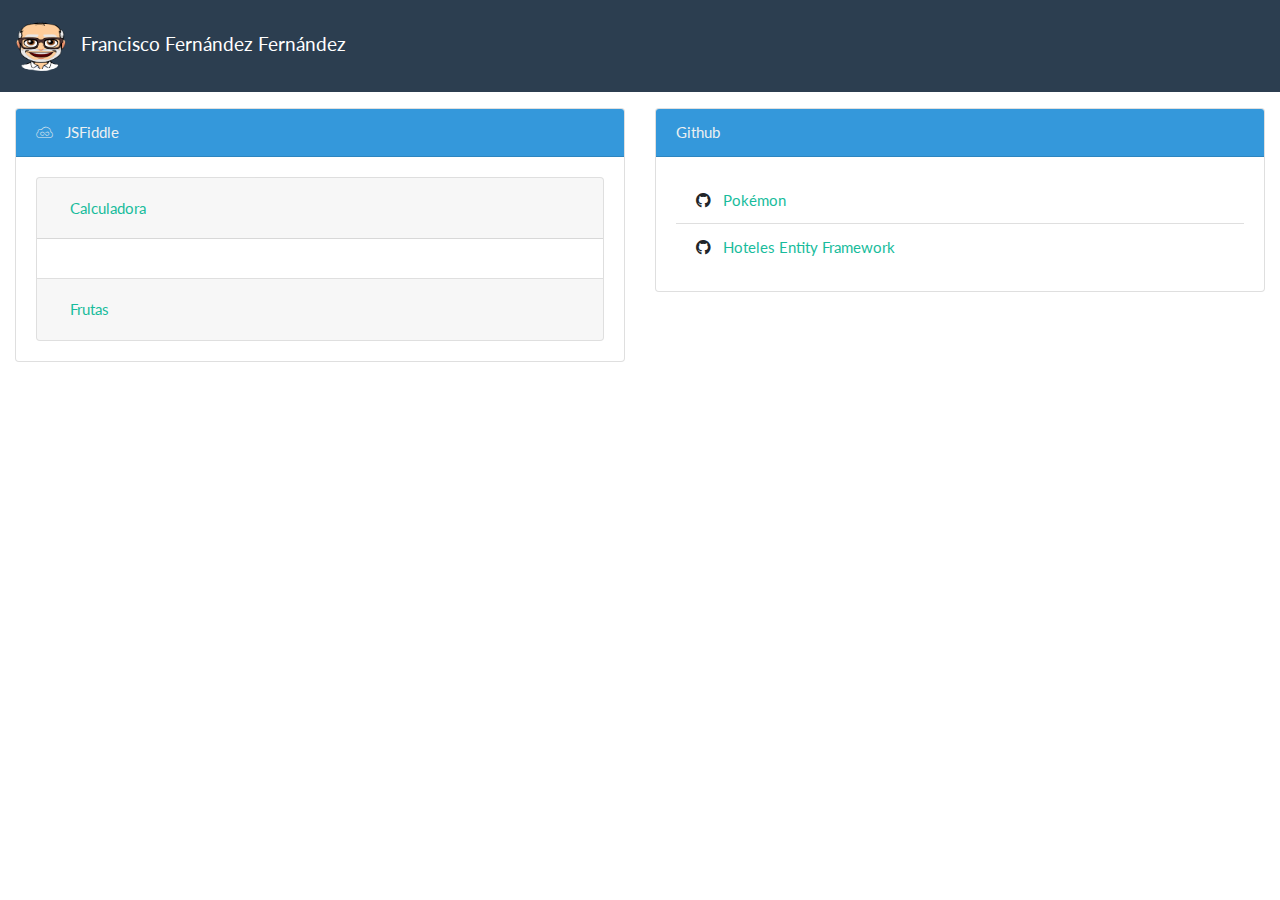
<file: webAppFran/index.html>
<!DOCTYPE html>
<html lang="en">
<head>
    <meta charset="UTF-8">
    <meta name="viewport" content="width=device-width, initial-scale=1.0">
    <title>Francisco Fernández</title>
    <link rel="shortcut icon" href="./media/img/fran_v2 .png" type="image/x-icon">
    <link rel="stylesheet" href="./UI/fontawesome/css/all.css">
    <link rel="stylesheet" href="./style/flatly-bootstrap.min.css">

</head>
<body>
    <nav class="navbar navbar-expand-lg navbar-dark bg-primary">
        <a class="navbar-brand" href="#">
            <img src="./media/img/Archivo_001.png" alt="" srcset="" height="50" width="50">
            &nbsp; Francisco Fernández Fernández
        </a>
        <button class="navbar-toggler" type="button" data-toggle="collapse" data-target="#navbarSupportedContent"
            aria-controls="navbarSupportedContent" aria-expanded="false" aria-label="Toggle navigation">
            <span class="navbar-toggler-icon"></span>
        </button>
    
        <div class="collapse navbar-collapse" id="navbarSupportedContent">
            <!-- <ul class="navbar-nav mr-auto">
                <li class="nav-item dropdown">
                    <a class="nav-link dropdown-toggle" href="#" id="navbarDropdown" role="button" data-toggle="dropdown"
                        aria-haspopup="true" aria-expanded="false">
                        Dropdown
                    </a>
                    <div class="dropdown-menu" aria-labelledby="navbarDropdown">
                        <a class="dropdown-item" href="#">Action</a>
                        <a class="dropdown-item" href="#">Another action</a>
                        <div class="dropdown-divider"></div>
                        <a class="dropdown-item" href="#">Something else here</a>
                    </div>
                </li>
            </ul> -->
        </div>
    </nav>
    <div class="container-fluid">
        <div class="row row-cols-1 row-cols-md-2 mt-3">
            <div class="col mb-4">
                <div class="card mb-3">
                    <div class="card-header bg-info text-light">
                        <i class="fab fa-jsfiddle" aria-hidden="true"></i>&nbsp;&nbsp; JSFiddle
                    </div>
                    <div class="card-body">
                        <div class="accordion" id="accordionExample">
                            <div class="card">
                                <div class="card-header" id="headingOne">
                                    <h2 class="mb-0">
                                        <button class="btn btn-link btn-block text-left" type="button" data-toggle="collapse"
                                            data-target="#collapseOne" aria-expanded="true" aria-controls="collapseOne">
                                            Calculadora
                                        </button>
                                    </h2>
                                </div>
                        
                                <div id="collapseOne" class="collapse show" aria-labelledby="headingOne" data-parent="#accordionExample">
                                    <div class="card-body">
                                        <script async src="//jsfiddle.net/franisa/yj97f0mg/embed/"></script>
                                    </div>
                                </div>
                            </div>
                            <div class="card">
                                <div class="card-header" id="headingTwo">
                                    <h2 class="mb-0">
                                        <button class="btn btn-link btn-block text-left collapsed" type="button" data-toggle="collapse"
                                            data-target="#collapseTwo" aria-expanded="false" aria-controls="collapseTwo">
                                            Frutas
                                        </button>
                                    </h2>
                                </div>
                                <div id="collapseTwo" class="collapse" aria-labelledby="headingTwo" data-parent="#accordionExample">
                                    <div class="card-body">
                                        <script async src="//jsfiddle.net/franisa/1z3oLh0c/embed/"></script>
                                    </div>
                                </div>
                            </div>
                        </div>
                    </div>
                </div>
            </div>
            <div class="col mb-4">
                <div class="card mb-3">
                    <div class="card-header bg-info text-light">
                        Github
                    </div>
                    <div class="card-body">
                        <ul class="list-group list-group-flush">
                            <li class="list-group-item"><i class="fab fa-github" aria-hidden="true"></i> &nbsp;&nbsp;<a
                                    href="https://github.com/ffernandezpolitecnics/pokemons_git" target="_blank">Pokémon</a></li>
                            <li class="list-group-item"><i class="fab fa-github" aria-hidden="true"></i> &nbsp;&nbsp;<a
                                    href="https://github.com/ffernandezpolitecnics/Hoteles_EF" target="_blank">Hoteles Entity Framework</a></li>
                        </ul>
                    </div>
                </div>
            </div>
        </div>
    </div>
</body>
<script src="https://code.jquery.com/jquery-3.5.1.slim.min.js"
    integrity="sha384-DfXdz2htPH0lsSSs5nCTpuj/zy4C+OGpamoFVy38MVBnE+IbbVYUew+OrCXaRkfj"
    crossorigin="anonymous"></script>
<script src="https://cdn.jsdelivr.net/npm/bootstrap@4.5.3/dist/js/bootstrap.bundle.min.js"
    integrity="sha384-ho+j7jyWK8fNQe+A12Hb8AhRq26LrZ/JpcUGGOn+Y7RsweNrtN/tE3MoK7ZeZDyx"
    crossorigin="anonymous"></script>

</html>
</file>
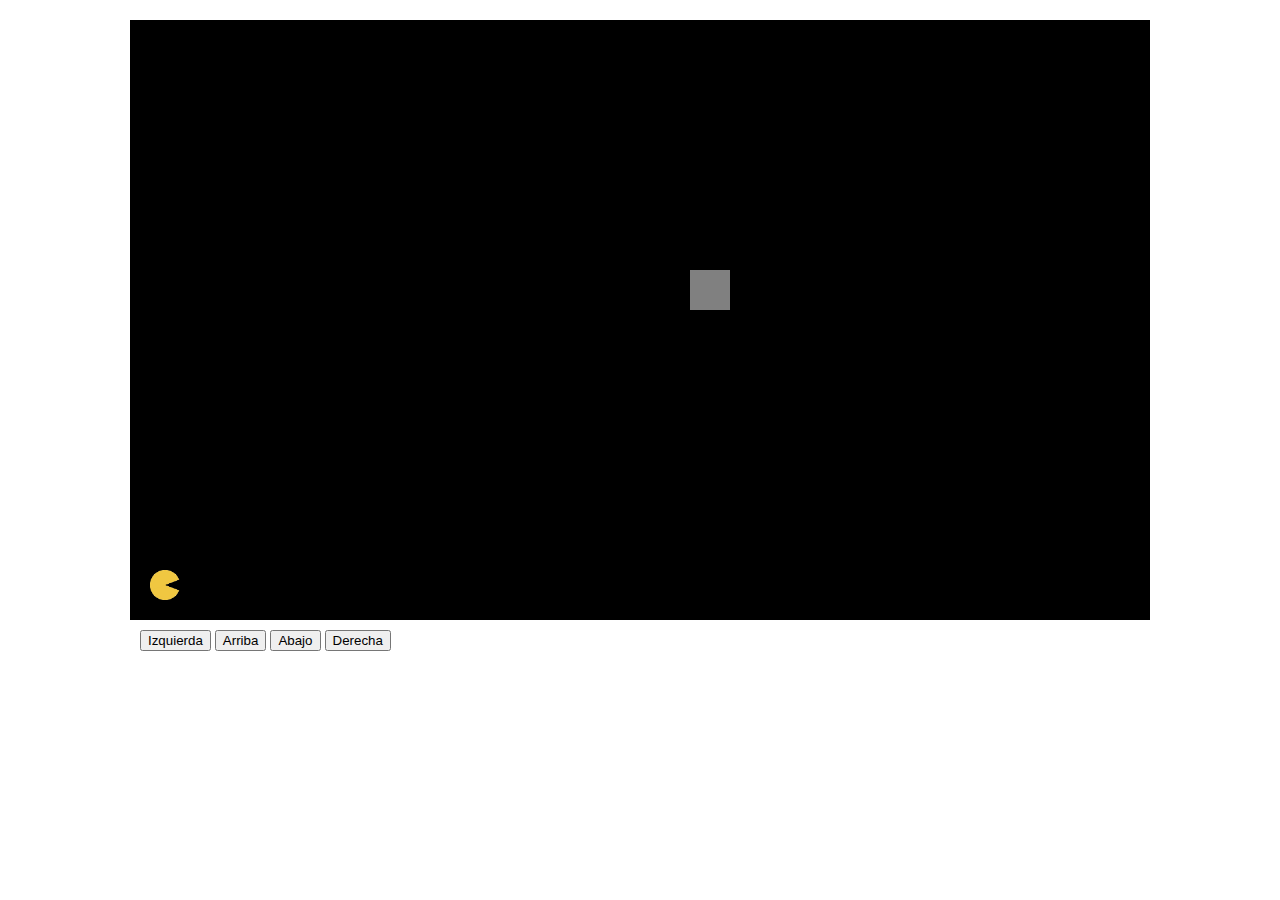
<file: webAppJuego/index.html>
<!DOCTYPE html>
<html lang="es">

<head>
    <meta charset="UTF-8">
    <meta name="viewport" content="width=device-width, initial-scale=1.0">
    <title>Come cocos</title>
    <link rel="stylesheet" href="https://cdn.jsdelivr.net/npm/bootstrap@4.5.3/dist/css/bootstrap.min.css"
        integrity="sha384-TX8t27EcRE3e/ihU7zmQxVncDAy5uIKz4rEkgIXeMed4M0jlfIDPvg6uqKI2xXr2" crossorigin="anonymous">
    <link rel="stylesheet" href="./style/miCSS.css">
</head>

<body>
    <div id="tablero" class="tablero">
        <div id="come-cocos" class="come-cocos">

        </div>

        <div class="muro-horizontal" style="bottom: 300px; left: 550px;"></div>
    </div>
    <div class="inferior">
        <div class="btn-group float-right" role="group" aria-label="Basic example">
            <button type="button" class="btn btn-secondary btn-lg" id="izquierda">Izquierda</button>
            <button type="button" class="btn btn-secondary btn-lg" id="arriba">Arriba</button>
            <button type="button" class="btn btn-secondary btn-lg" id="abajo">Abajo</button>
            <button type="button" class="btn btn-secondary btn-lg" id="derecha">Derecha</button>
        </div>
    </div>

</body>
<script src="./js/config.js"></script>
<script src="./js//events.js"></script>
<script src="./js//nomWebAppJuego.js"></script>

</html>
</file>
<file: webAppJuego/style/miCSS.css>
.tablero {
    position: relative;
    margin: auto;
    background-color: black;
    border: black 10px solid;
    width: 1020px;
    height: 600px;
    box-sizing: border-box;
    margin-top: 20px;;
}

.come-cocos {
    position: absolute;
    /* bottom: 10px;
    left: 10px; */
    width: 30px;
    height: 30px;
    background-image: url("../media/img/pacman.gif");
    background-size: contain;
}

.muro-horizontal {
    position: absolute;
    width: 40px;
    height: 40px;
    background-color: grey;
    box-sizing: border-box;
}

.inferior {
    position: relative;
    margin: 10px auto auto auto;
    /* background-color: black; */
    /* border: black 10px solid; */
    width: 1000px;
    height: 65px;
    box-sizing: border-box;
}
</file>
